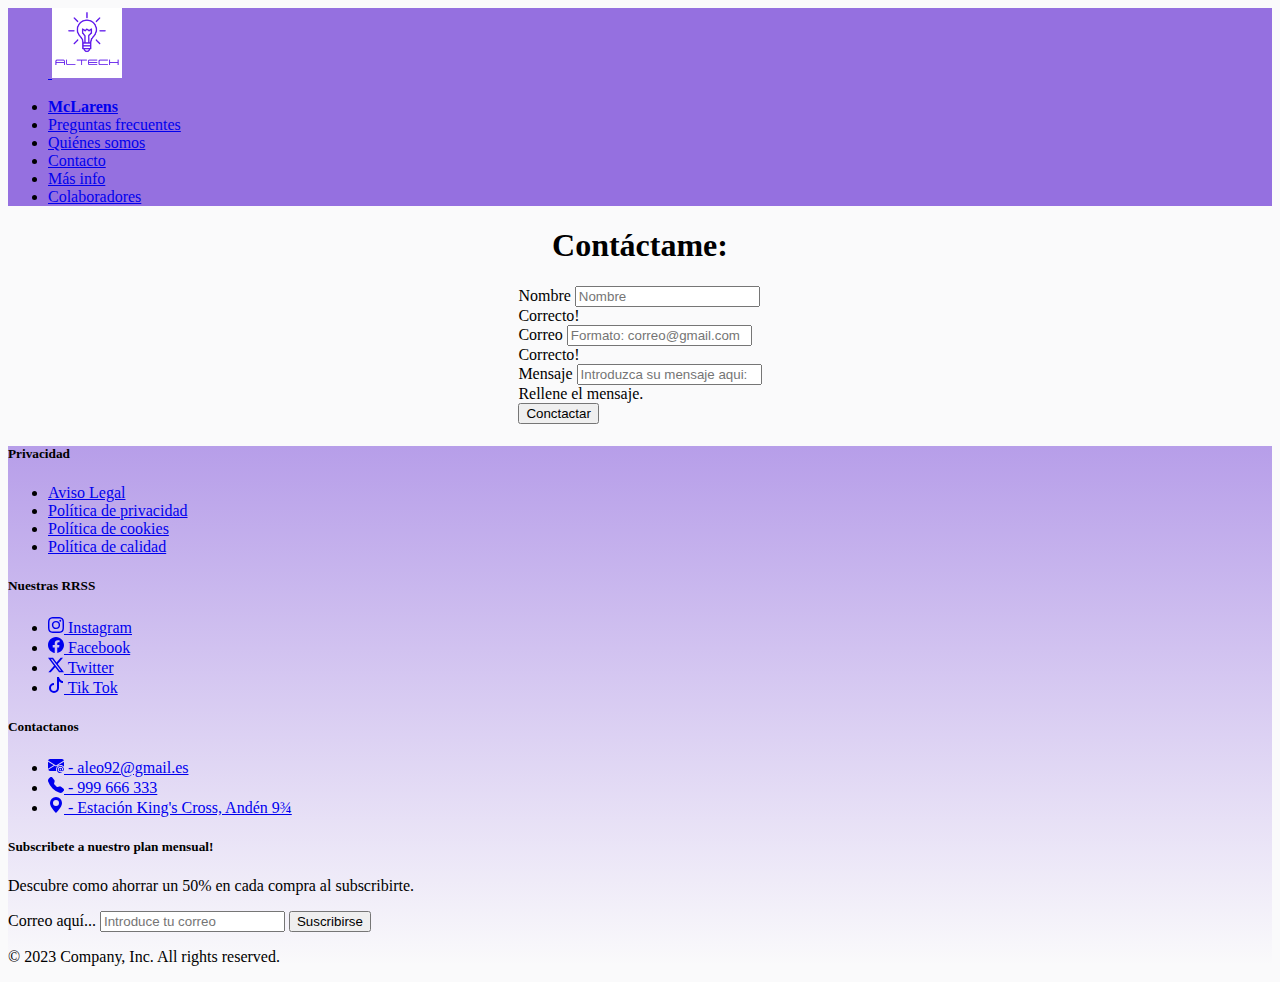
<file: proyecto_base_personalizado/contacto.html>
<!doctype html>
<html lang="en">

<head>
    <title>Contacto McLarens</title>
    <link rel="icon" href="img/logo.png">
    <link rel="stylesheet"
      href="https://fonts.googleapis.com/css2?family=Material+Symbols+Outlined:opsz,wght,FILL,GRAD@24,400,0,0" />
    <!-- Required meta tags -->
    <meta charset="utf-8">
    <meta name="viewport" content="width=device-width, initial-scale=1, shrink-to-fit=no">
  
    <!-- Bootstrap CSS v5.2.1 -->
    <link href="https://cdn.jsdelivr.net/npm/bootstrap@5.2.1/dist/css/bootstrap.min.css" rel="stylesheet"
      integrity="sha384-iYQeCzEYFbKjA/T2uDLTpkwGzCiq6soy8tYaI1GyVh/UjpbCx/TYkiZhlZB6+fzT" crossorigin="anonymous">
    <link rel="stylesheet" href="css/estilos.css">
</head>

<body>
  <!--HEADER-->
  <header class="p-3 mb-3 border-bottom">
    <div class="container">
      <div class="d-flex flex-wrap align-items-center justify-content-center justify-content-lg-start">
        <a href="/" class="d-flex align-items-center mb-2 mb-lg-0 text-dark text-decoration-none">
          <svg class="bi me-2" width="40" height="32" role="img" aria-label="Bootstrap">
            <use xlink:href="#bootstrap" />
          </svg>
        </a>
        <a href="index.html"><img id="logo" src="/proyecto_base_personalizado/img/logo.png" alt="logo_empresa"></a>
        <ul class="nav col-12 col-lg-auto me-lg-auto mb-2 justify-content-center mb-md-0">
          <li><a href="index.html" class="nav-link px-2 link-dark"><strong>McLarens</strong></a></li>
          <li><a href="preguntasFrecuentes.html" class="nav-link px-2 link-dark">Preguntas frecuentes</a></li>
          <li><a href="quienesSomos.html" class="nav-link px-2 link-dark">Quiénes somos</a></li>
          <li><a href="contacto.html" class="nav-link px-2 link-dark">Contacto</a></li>
          <li><a href="#footer" class="nav-link px-2 link-dark">Más info</a></li>
          <li><a href="https://comoconociavuestramadre.fandom.com/wiki/Bar_MacLaren%27s
            " class="nav-link px-2 link-dark">Colaboradores</a></li>
        </ul>
      </div>
    </div>
  </header>
  <!--Main-->
  <main>
    <h1>Contáctame:</h1>
    <form class="row g-3 needs-validation centrado" novalidate>
      <div class="col-12 col-md-6">
        <div class="row">
          <div class="col-12 col-md-6 col-lg-6">
            <label for="validationCustom01" class="form-label">Nombre</label>
            <input type="text" class="form-control" id="validationCustom01" placeholder="Nombre" required>
            <div class="valid-feedback">
              Correcto!
            </div>
          </div>
          <div class="col-12 col-md-6 col-lg-6">
            <label for="validationCustom02" class="form-label">Correo</label>
            <input type="text" class="form-control" id="validationCustom02" placeholder="Formato: correo@gmail.com" required>
            <div class="valid-feedback">
              Correcto!
            </div>
          </div>
          <div class="col-12 col-md-12 col-lg-6">
            <label for="validationCustom05" class="form-label">Mensaje</label>
            <input type="text" class="form-control" id="validationCustom05" placeholder="Introduzca su mensaje aqui:" required>
            <div class="invalid-feedback">
              Rellene el mensaje.
            </div>
          </div>
          </div>
          <div class="col-12 mt-3">
            <button class="btn btn-primary ml-auto" type="submit">Conctactar</button>
          </div>
        </div>
      </div>

    </form>
  </main>
  <!--FOOTER-->
  <footer class="py-3 my-4 border-top morado" id="footer">
    <div class="container">
      <footer class="pt-5">
        <div class="row text-center justify-content-center">
          <div class="col-12 col-sm-6 col-md-6 col-lg-2 mb-4 mb-md-4">
            <h5>Privacidad</h5>
            <ul class="nav flex-column">
              <li class="nav-item mb-2"><a href="#" class="nav-link p-0 text-muted">Aviso Legal</a></li>
              <li class="nav-item mb-2"><a href="#" class="nav-link p-0 text-muted">Política de privacidad</a></li>
              <li class="nav-item mb-2"><a href="#" class="nav-link p-0 text-muted">Política de cookies</a></li>
              <li class="nav-item mb-2"><a href="#" class="nav-link p-0 text-muted">Política de calidad</a></li>
            </ul>
          </div>

          <div class="col-12 col-sm-6 col-md-6 col-lg-2 mb-4 mb-md-4">
            <h5>Nuestras RRSS</h5>
            <ul class="nav flex-column">
              <li class="nav-item mb-2"><a href="#" class="nav-link p-0 text-muted"><svg
                    xmlns="http://www.w3.org/2000/svg" width="16" height="16" fill="currentColor" class="bi bi-whatsapp"
                    viewBox="0 0 16 16">
                    <path
                      d="M8 0C5.829 0 5.556.01 4.703.048 3.85.088 3.269.222 2.76.42a3.917 3.917 0 0 0-1.417.923A3.927 3.927 0 0 0 .42 2.76C.222 3.268.087 3.85.048 4.7.01 5.555 0 5.827 0 8.001c0 2.172.01 2.444.048 3.297.04.852.174 1.433.372 1.942.205.526.478.972.923 1.417.444.445.89.719 1.416.923.51.198 1.09.333 1.942.372C5.555 15.99 5.827 16 8 16s2.444-.01 3.298-.048c.851-.04 1.434-.174 1.943-.372a3.916 3.916 0 0 0 1.416-.923c.445-.445.718-.891.923-1.417.197-.509.332-1.09.372-1.942C15.99 10.445 16 10.173 16 8s-.01-2.445-.048-3.299c-.04-.851-.175-1.433-.372-1.941a3.926 3.926 0 0 0-.923-1.417A3.911 3.911 0 0 0 13.24.42c-.51-.198-1.092-.333-1.943-.372C10.443.01 10.172 0 7.998 0h.003zm-.717 1.442h.718c2.136 0 2.389.007 3.232.046.78.035 1.204.166 1.486.275.373.145.64.319.92.599.28.28.453.546.598.92.11.281.24.705.275 1.485.039.843.047 1.096.047 3.231s-.008 2.389-.047 3.232c-.035.78-.166 1.203-.275 1.485a2.47 2.47 0 0 1-.599.919c-.28.28-.546.453-.92.598-.28.11-.704.24-1.485.276-.843.038-1.096.047-3.232.047s-2.39-.009-3.233-.047c-.78-.036-1.203-.166-1.485-.276a2.478 2.478 0 0 1-.92-.598 2.48 2.48 0 0 1-.6-.92c-.109-.281-.24-.705-.275-1.485-.038-.843-.046-1.096-.046-3.233 0-2.136.008-2.388.046-3.231.036-.78.166-1.204.276-1.486.145-.373.319-.64.599-.92.28-.28.546-.453.92-.598.282-.11.705-.24 1.485-.276.738-.034 1.024-.044 2.515-.045v.002zm4.988 1.328a.96.96 0 1 0 0 1.92.96.96 0 0 0 0-1.92zm-4.27 1.122a4.109 4.109 0 1 0 0 8.217 4.109 4.109 0 0 0 0-8.217zm0 1.441a2.667 2.667 0 1 1 0 5.334 2.667 2.667 0 0 1 0-5.334z" />
                  </svg> Instagram</a></li>
              <li class="nav-item mb-2"><a href="#" class="nav-link p-0 text-muted"><svg
                    xmlns="http://www.w3.org/2000/svg" width="16" height="16" fill="currentColor" class="bi bi-facebook"
                    viewBox="0 0 16 16">
                    <path
                      d="M16 8.049c0-4.446-3.582-8.05-8-8.05C3.58 0-.002 3.603-.002 8.05c0 4.017 2.926 7.347 6.75 7.951v-5.625h-2.03V8.05H6.75V6.275c0-2.017 1.195-3.131 3.022-3.131.876 0 1.791.157 1.791.157v1.98h-1.009c-.993 0-1.303.621-1.303 1.258v1.51h2.218l-.354 2.326H9.25V16c3.824-.604 6.75-3.934 6.75-7.951z" />
                  </svg> Facebook</a></li>
              <li class="nav-item mb-2"><a href="#" class="nav-link p-0 text-muted"><svg
                    xmlns="http://www.w3.org/2000/svg" width="16" height="16" fill="currentColor"
                    class="bi bi-twitter-x" viewBox="0 0 16 16">
                    <path
                      d="M12.6.75h2.454l-5.36 6.142L16 15.25h-4.937l-3.867-5.07-4.425 5.07H.316l5.733-6.57L0 .75h5.063l3.495 4.633L12.601.75Zm-.86 13.028h1.36L4.323 2.145H2.865l8.875 11.633Z" />
                  </svg> Twitter</a></li>
              <li class="nav-item mb-2"><a href="#" class="nav-link p-0 text-muted"><svg
                    xmlns="http://www.w3.org/2000/svg" width="16" height="16" fill="currentColor" class="bi bi-tiktok"
                    viewBox="0 0 16 16">
                    <path
                      d="M9 0h1.98c.144.715.54 1.617 1.235 2.512C12.895 3.389 13.797 4 15 4v2c-1.753 0-3.07-.814-4-1.829V11a5 5 0 1 1-5-5v2a3 3 0 1 0 3 3V0Z" />
                  </svg> Tik Tok</a></li>
            </ul>
          </div>

          <div class="col-12 col-sm-6 col-md-4 col-lg-2 mb-4 mb-md-4">
            <h5>Contactanos</h5>
            <ul class="nav flex-column">
              <li class="nav-item mb-2"><a href="#" class="nav-link p-0 text-muted"><svg
                    xmlns="http://www.w3.org/2000/svg" width="16" height="16" fill="currentColor"
                    class="bi bi-envelope-at-fill" viewBox="0 0 16 16">
                    <path
                      d="M2 2A2 2 0 0 0 .05 3.555L8 8.414l7.95-4.859A2 2 0 0 0 14 2H2Zm-2 9.8V4.698l5.803 3.546L0 11.801Zm6.761-2.97-6.57 4.026A2 2 0 0 0 2 14h6.256A4.493 4.493 0 0 1 8 12.5a4.49 4.49 0 0 1 1.606-3.446l-.367-.225L8 9.586l-1.239-.757ZM16 9.671V4.697l-5.803 3.546.338.208A4.482 4.482 0 0 1 12.5 8c1.414 0 2.675.652 3.5 1.671Z" />
                    <path
                      d="M15.834 12.244c0 1.168-.577 2.025-1.587 2.025-.503 0-1.002-.228-1.12-.648h-.043c-.118.416-.543.643-1.015.643-.77 0-1.259-.542-1.259-1.434v-.529c0-.844.481-1.4 1.26-1.4.585 0 .87.333.953.63h.03v-.568h.905v2.19c0 .272.18.42.411.42.315 0 .639-.415.639-1.39v-.118c0-1.277-.95-2.326-2.484-2.326h-.04c-1.582 0-2.64 1.067-2.64 2.724v.157c0 1.867 1.237 2.654 2.57 2.654h.045c.507 0 .935-.07 1.18-.18v.731c-.219.1-.643.175-1.237.175h-.044C10.438 16 9 14.82 9 12.646v-.214C9 10.36 10.421 9 12.485 9h.035c2.12 0 3.314 1.43 3.314 3.034v.21Zm-4.04.21v.227c0 .586.227.8.581.8.31 0 .564-.17.564-.743v-.367c0-.516-.275-.708-.572-.708-.346 0-.573.245-.573.791Z" />
                  </svg> - aleo92@gmail.es</a>
              </li>
              <li class="nav-item mb-2"><a href="#" class="nav-link p-0 text-muted"><svg
                    xmlns="http://www.w3.org/2000/svg" width="16" height="16" fill="currentColor"
                    class="bi bi-telephone-fill" viewBox="0 0 16 16">
                    <path fill-rule="evenodd"
                      d="M1.885.511a1.745 1.745 0 0 1 2.61.163L6.29 2.98c.329.423.445.974.315 1.494l-.547 2.19a.678.678 0 0 0 .178.643l2.457 2.457a.678.678 0 0 0 .644.178l2.189-.547a1.745 1.745 0 0 1 1.494.315l2.306 1.794c.829.645.905 1.87.163 2.611l-1.034 1.034c-.74.74-1.846 1.065-2.877.702a18.634 18.634 0 0 1-7.01-4.42 18.634 18.634 0 0 1-4.42-7.009c-.362-1.03-.037-2.137.703-2.877L1.885.511z" />
                  </svg> - 999 666 333</a></li>
              <li class="nav-item mb-2"><a href="#" class="nav-link p-0 text-muted"><svg
                    xmlns="http://www.w3.org/2000/svg" width="16" height="16" fill="currentColor"
                    class="bi bi-geo-alt-fill" viewBox="0 0 16 16">
                    <path d="M8 16s6-5.686 6-10A6 6 0 0 0 2 6c0 4.314 6 10 6 10zm0-7a3 3 0 1 1 0-6 3 3 0 0 1 0 6z" />
                  </svg> - Estación King's Cross, Andén 9¾</a></li>
            </ul>
          </div>

          <div class="col-12 col-sm-6 col-md-6 col-lg-6 mb-4">
            <form>
              <h5>Subscribete a nuestro plan mensual!</h5>
              <p>Descubre como ahorrar un 50% en cada compra al subscribirte.</p>
              <div class="d-flex w-100 gap-2">
                <label for="newsletter1" class="visually-hidden">Correo aquí...</label>
                <input id="newsletter1" type="text" class="form-control" placeholder="Introduce tu correo">
                <button class="btn btn-primary" type="button">Suscribirse</button>
              </div>
            </form>
          </div>
        </div>

        <div class="d-flex justify-content-between pt-4 mt-4 border-top">
          <p>&copy; 2023 Company, Inc. All rights reserved.</p>
        </div>
      </footer>
    </div>
  </footer>
  <!-- Bootstrap JavaScript Libraries -->
  <script src="https://cdn.jsdelivr.net/npm/@popperjs/core@2.11.6/dist/umd/popper.min.js"
    integrity="sha384-oBqDVmMz9ATKxIep9tiCxS/Z9fNfEXiDAYTujMAeBAsjFuCZSmKbSSUnQlmh/jp3" crossorigin="anonymous">
  </script>

  <script src="https://cdn.jsdelivr.net/npm/bootstrap@5.2.1/dist/js/bootstrap.min.js"
    integrity="sha384-7VPbUDkoPSGFnVtYi0QogXtr74QeVeeIs99Qfg5YCF+TidwNdjvaKZX19NZ/e6oz" crossorigin="anonymous">
  </script>

  <!--script para validaciones-->
  <script>
    (function () {
      'use strict'

      var forms = document.querySelectorAll('.needs-validation')

      Array.prototype.slice.call(forms)
        .forEach(function (form) {
          form.addEventListener('submit', function (event) {
            if (!form.checkValidity()) {
              event.preventDefault()
              event.stopPropagation()
            }

            form.classList.add('was-validated')
          }, false)
        })
    })()
  </script>
</body>

</html>
</file>
<file: proyecto_base_personalizado/css/estilos.css>
body {
  margin-bottom: 0;
  padding-bottom: 0;
  background-color: rgba(208, 206, 211, 0.1);
}

#introduccion{
  height: 400px;
  background: url("/proyecto_base_personalizado/img/bar.jpg");
  background-repeat: no-repeat;
  background-size:cover;
}

.morado {
  background-color: rgba(82, 20, 206, 0.2);
  background: linear-gradient(to bottom, rgba(82, 20, 206, 0.4), transparent);
}

#logo{
  margin-right: 30px;
  width: 70px;
  height: 70px;
}

.blanco{
  text-align: center;
  align-items: center;
  color: white;
}

.centrado{
  display: flex;
  flex-direction: column;
  align-items: center;
  width: 100%;
}

h1{
  text-align: center;
}

header{
  background-color: rgba(82, 20, 206, 0.6);
}

.marcos{
  border: 2px solid black;
}

.izquierda{
  float: left;
}

.derecha{
  float: right;
}

.secciones{
  text-align: center;
}

.card_img_top{
  background-size: cover;
}
</file>
